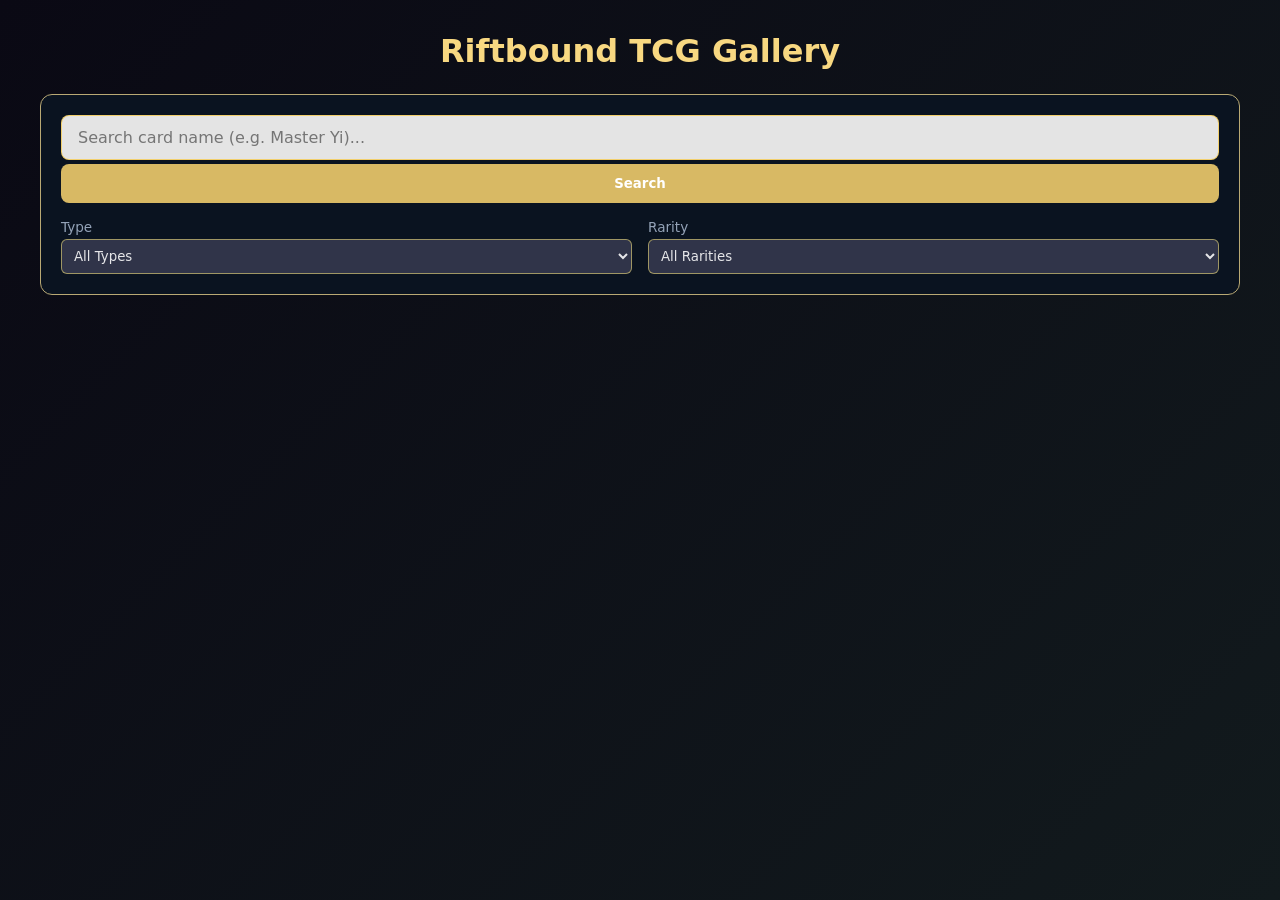
<file: index.html>
<!DOCTYPE html>
<html lang="en">
<head>
  <meta charset="UTF-8">
  <meta name="viewport" content="width=device-width, initial-scale=1.0">
  <title>Rift Codex Card Image Gallery</title>
  <link rel="stylesheet" href="styles.css">
  <script defer src="script.js"></script>
</head>
<body>

  <header>
    <h1>Riftbound TCG Gallery</h1>
  </header>

  <main class="container">
    <form id="searchForm" class="filter-panel">
      <!-- Search Bar -->
      <div class="form-group search-bar">
        <input 
          type="text" 
          id="searchInput" 
          placeholder="Search card name (e.g. Master Yi)..." 
          autocomplete="off"
        />
        <button type="submit">Search</button>
      </div>

      <!-- Filters Section -->
      <div class="filter-grid">
        <div class="form-group">
          <label for="typeFilter">Type</label>
          <select id="typeFilter">
            <option value="">All Types</option>
            <option value="Unit">Unit</option>
            <option value="Spell">Spell</option>
            <option value="Gear">Gear</option>
            <option value="Rift">Rift</option>
          </select>
        </div>

        <div class="form-group">
          <label for="rarityFilter">Rarity</label>
          <select id="rarityFilter">
            <option value="">All Rarities</option>
            <option value="Common">Common</option>
            <option value="Uncommon">Uncommon</option>
            <option value="Rare">Rare</option>
            <option value="Epic">Epic</option>
            <option value="Promo">Promo</option>
          </select>
        </div>
      </div>
    </form>

    <div id="statusMessage" class="status"></div>

    <!-- Gallery Grid for Images Only -->
    <section id="resultsGrid" class="image-grid"></section>
  </main>

</body>
</html>
</file>
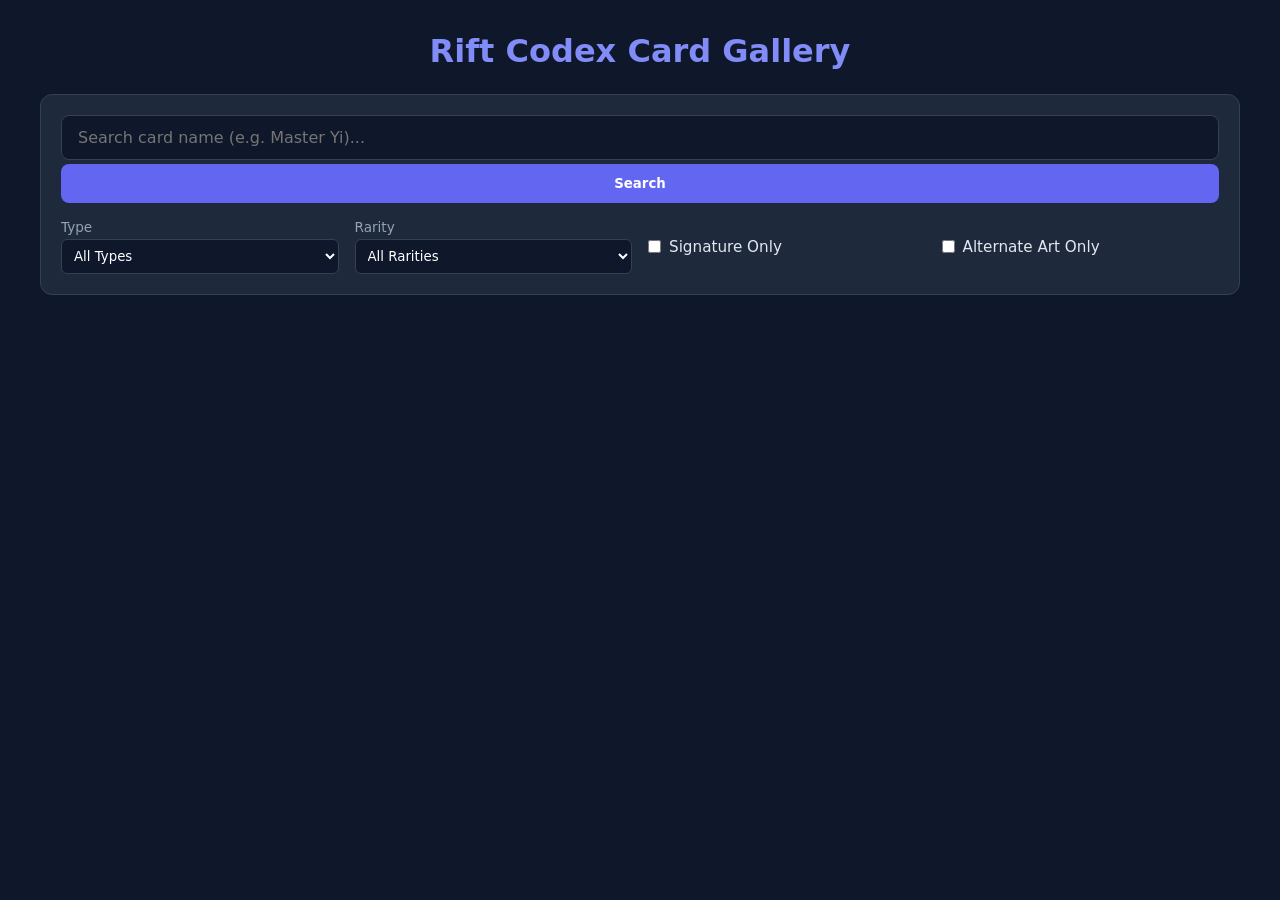
<file: apitesting/api.html>
<!DOCTYPE html>
<html lang="en">
<head>
  <meta charset="UTF-8">
  <meta name="viewport" content="width=device-width, initial-scale=1.0">
  <title>Rift Codex Card Image Gallery</title>
  <link rel="stylesheet" href="styles.css">
  <script defer src="script.js"></script>
</head>
<body>

  <header>
    <h1>Rift Codex Card Gallery</h1>
  </header>

  <main class="container">
    <form id="searchForm" class="filter-panel">
      <!-- Search Bar -->
      <div class="form-group search-bar">
        <input 
          type="text" 
          id="searchInput" 
          placeholder="Search card name (e.g. Master Yi)..." 
          autocomplete="off"
        />
        <button type="submit">Search</button>
      </div>

      <!-- Filters Section -->
      <div class="filter-grid">
        <div class="form-group">
          <label for="typeFilter">Type</label>
          <select id="typeFilter">
            <option value="">All Types</option>
            <option value="Unit">Unit</option>
            <option value="Spell">Spell</option>
            <option value="Gear">Gear</option>
            <option value="Rift">Rift</option>
          </select>
        </div>

        <div class="form-group">
          <label for="rarityFilter">Rarity</label>
          <select id="rarityFilter">
            <option value="">All Rarities</option>
            <option value="Common">Common</option>
            <option value="Uncommon">Uncommon</option>
            <option value="Rare">Rare</option>
            <option value="Epic">Epic</option>
            <option value="Promo">Promo</option>
          </select>
        </div>

        <div class="form-group checkbox-group">
          <label>
            <input type="checkbox" id="signatureFilter"> Signature Only
          </label>
        </div>

        <div class="form-group checkbox-group">
          <label>
            <input type="checkbox" id="altArtFilter"> Alternate Art Only
          </label>
        </div>
      </div>
    </form>

    <div id="statusMessage" class="status"></div>

    <!-- Gallery Grid for Images Only -->
    <section id="resultsGrid" class="image-grid"></section>
  </main>

</body>
</html>
</file>
<file: styles.css>
* {
  box-sizing: border-box;
  margin: 0;
  padding: 0;
  font-family: system-ui, -apple-system, BlinkMacSystemFont, 'Segoe UI', Roboto, sans-serif;
}

body {
  background: linear-gradient(135deg, #0a0914 0%, #121a1d 100%);
  color: #f8fafc;
  min-height: 100vh;
  padding: 2rem 1rem;
}

header {
  text-align: center;
  margin-bottom: 1.5rem;
}

header h1 {
  color: #f8d881;
  font-size: 2rem;
}

.container {
  max-width: 1200px;
  margin: 0 auto;
}

/* Control Panel */
.filter-panel {
  background-color: #0a1320;
  border: 1px solid #b9a974;
  border-radius: 12px;
  padding: 1.25rem;
  margin-bottom: 2rem;
  display: flex;
  flex-direction: column;
  gap: 1rem;
}

.search-bar {
  display: flex;
  gap: 0.5rem;
}

.search-bar input {
  flex: 1;
  padding: 0.75rem 1rem;
  border-radius: 8px;
  border: 1px solid #f5cb57d8;
  background-color: #e6e6e6fd;
  color: #f3f3f3;
  font-size: 1rem;
}

.search-bar button {
  padding: 0.75rem 1.5rem;
  border-radius: 8px;
  border: none;
  background-color: #d8b964;
  color: #ffffff;
  font-weight: 600;
  cursor: pointer;
  transition: background-color 0.2s;
}

.search-bar button:hover {
  background-color: #3f3d5c;
}

.filter-grid {
  display: grid;
  grid-template-columns: repeat(auto-fit, minmax(180px, 1fr));
  gap: 1rem;
  align-items: center;
}

.form-group {
  display: flex;
  flex-direction: column;
  gap: 0.25rem;
}

.form-group label {
  font-size: 0.85rem;
  color: #94a3b8;
}

.form-group select {
  padding: 0.5rem;
  border-radius: 6px;
  border: 1px solid #b4a969d8;
  background-color: #41435ab6;
  color: #ffffffe0;
}

.checkbox-group label {
  display: flex;
  align-items: center;
  gap: 0.5rem;
  color: #e2e8f0;
  font-size: 0.95rem;
  cursor: pointer;
}

.status {
  text-align: center;
  color: #94a3b8;
  margin-bottom: 1rem;
}

/* Pure Image Grid */
.image-grid {
  display: grid;
  grid-template-columns: repeat(auto-fill, minmax(200px, 1fr));
  gap: 1.25rem;
}

.card-image-wrapper {
  border-radius: 10px;
  overflow: hidden;
  transition: transform 0.2s ease, box-shadow 0.2s ease;
  aspect-ratio: 3 / 4;
}

.card-image-wrapper:hover {
  transform: scale(1.04);
  box-shadow: 0 8px 24px rgba(0, 0, 0, 0.6);
}

.card-image-wrapper img {
  width: 100%;
  height: 100%;
  object-fit: contain;
  display: block;
}

.no-image {
  height: 100%;
  display: flex;
  align-items: center;
  justify-content: center;
  color: #64748b;
  font-size: 0.85rem;
}
</file>
<file: apitesting/styles.css>
* {
  box-sizing: border-box;
  margin: 0;
  padding: 0;
  font-family: system-ui, -apple-system, BlinkMacSystemFont, 'Segoe UI', Roboto, sans-serif;
}

body {
  background-color: #0f172a;
  color: #f8fafc;
  min-height: 100vh;
  padding: 2rem 1rem;
}

header {
  text-align: center;
  margin-bottom: 1.5rem;
}

header h1 {
  color: #818cf8;
  font-size: 2rem;
}

.container {
  max-width: 1200px;
  margin: 0 auto;
}

/* Control Panel */
.filter-panel {
  background-color: #1e293b;
  border: 1px solid #334155;
  border-radius: 12px;
  padding: 1.25rem;
  margin-bottom: 2rem;
  display: flex;
  flex-direction: column;
  gap: 1rem;
}

.search-bar {
  display: flex;
  gap: 0.5rem;
}

.search-bar input {
  flex: 1;
  padding: 0.75rem 1rem;
  border-radius: 8px;
  border: 1px solid #334155;
  background-color: #0f172a;
  color: #ffffff;
  font-size: 1rem;
}

.search-bar button {
  padding: 0.75rem 1.5rem;
  border-radius: 8px;
  border: none;
  background-color: #6366f1;
  color: #ffffff;
  font-weight: 600;
  cursor: pointer;
  transition: background-color 0.2s;
}

.search-bar button:hover {
  background-color: #4f46e5;
}

.filter-grid {
  display: grid;
  grid-template-columns: repeat(auto-fit, minmax(180px, 1fr));
  gap: 1rem;
  align-items: center;
}

.form-group {
  display: flex;
  flex-direction: column;
  gap: 0.25rem;
}

.form-group label {
  font-size: 0.85rem;
  color: #94a3b8;
}

.form-group select {
  padding: 0.5rem;
  border-radius: 6px;
  border: 1px solid #334155;
  background-color: #0f172a;
  color: #ffffff;
}

.checkbox-group label {
  display: flex;
  align-items: center;
  gap: 0.5rem;
  color: #e2e8f0;
  font-size: 0.95rem;
  cursor: pointer;
}

.status {
  text-align: center;
  color: #94a3b8;
  margin-bottom: 1rem;
}

/* Pure Image Grid */
.image-grid {
  display: grid;
  grid-template-columns: repeat(auto-fill, minmax(200px, 1fr));
  gap: 1.25rem;
}

.card-image-wrapper {
  border-radius: 10px;
  overflow: hidden;
  transition: transform 0.2s ease, box-shadow 0.2s ease;
  background-color: #1e293b;
  aspect-ratio: 3 / 4;
}

.card-image-wrapper:hover {
  transform: scale(1.04);
  box-shadow: 0 8px 24px rgba(0, 0, 0, 0.6);
}

.card-image-wrapper img {
  width: 100%;
  height: 100%;
  object-fit: contain;
  display: block;
}

.no-image {
  height: 100%;
  display: flex;
  align-items: center;
  justify-content: center;
  color: #64748b;
  font-size: 0.85rem;
}
</file>
